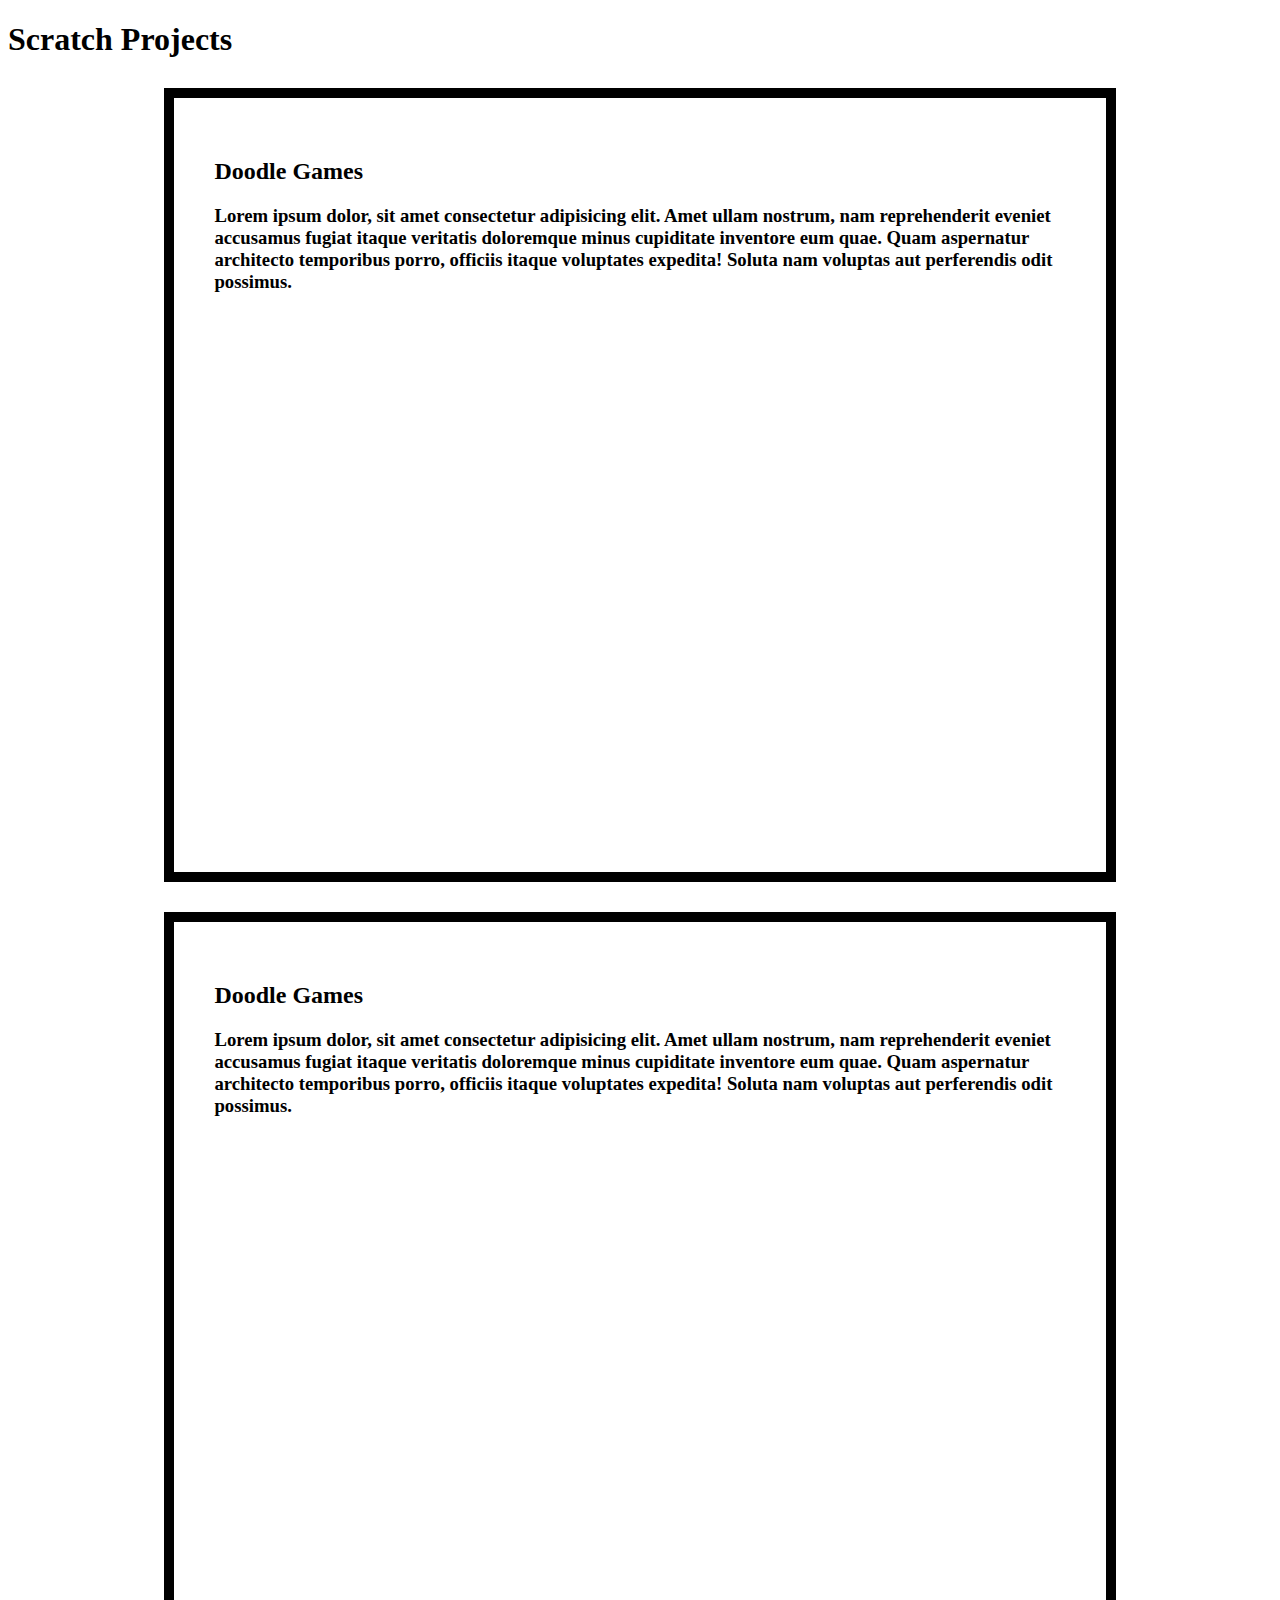
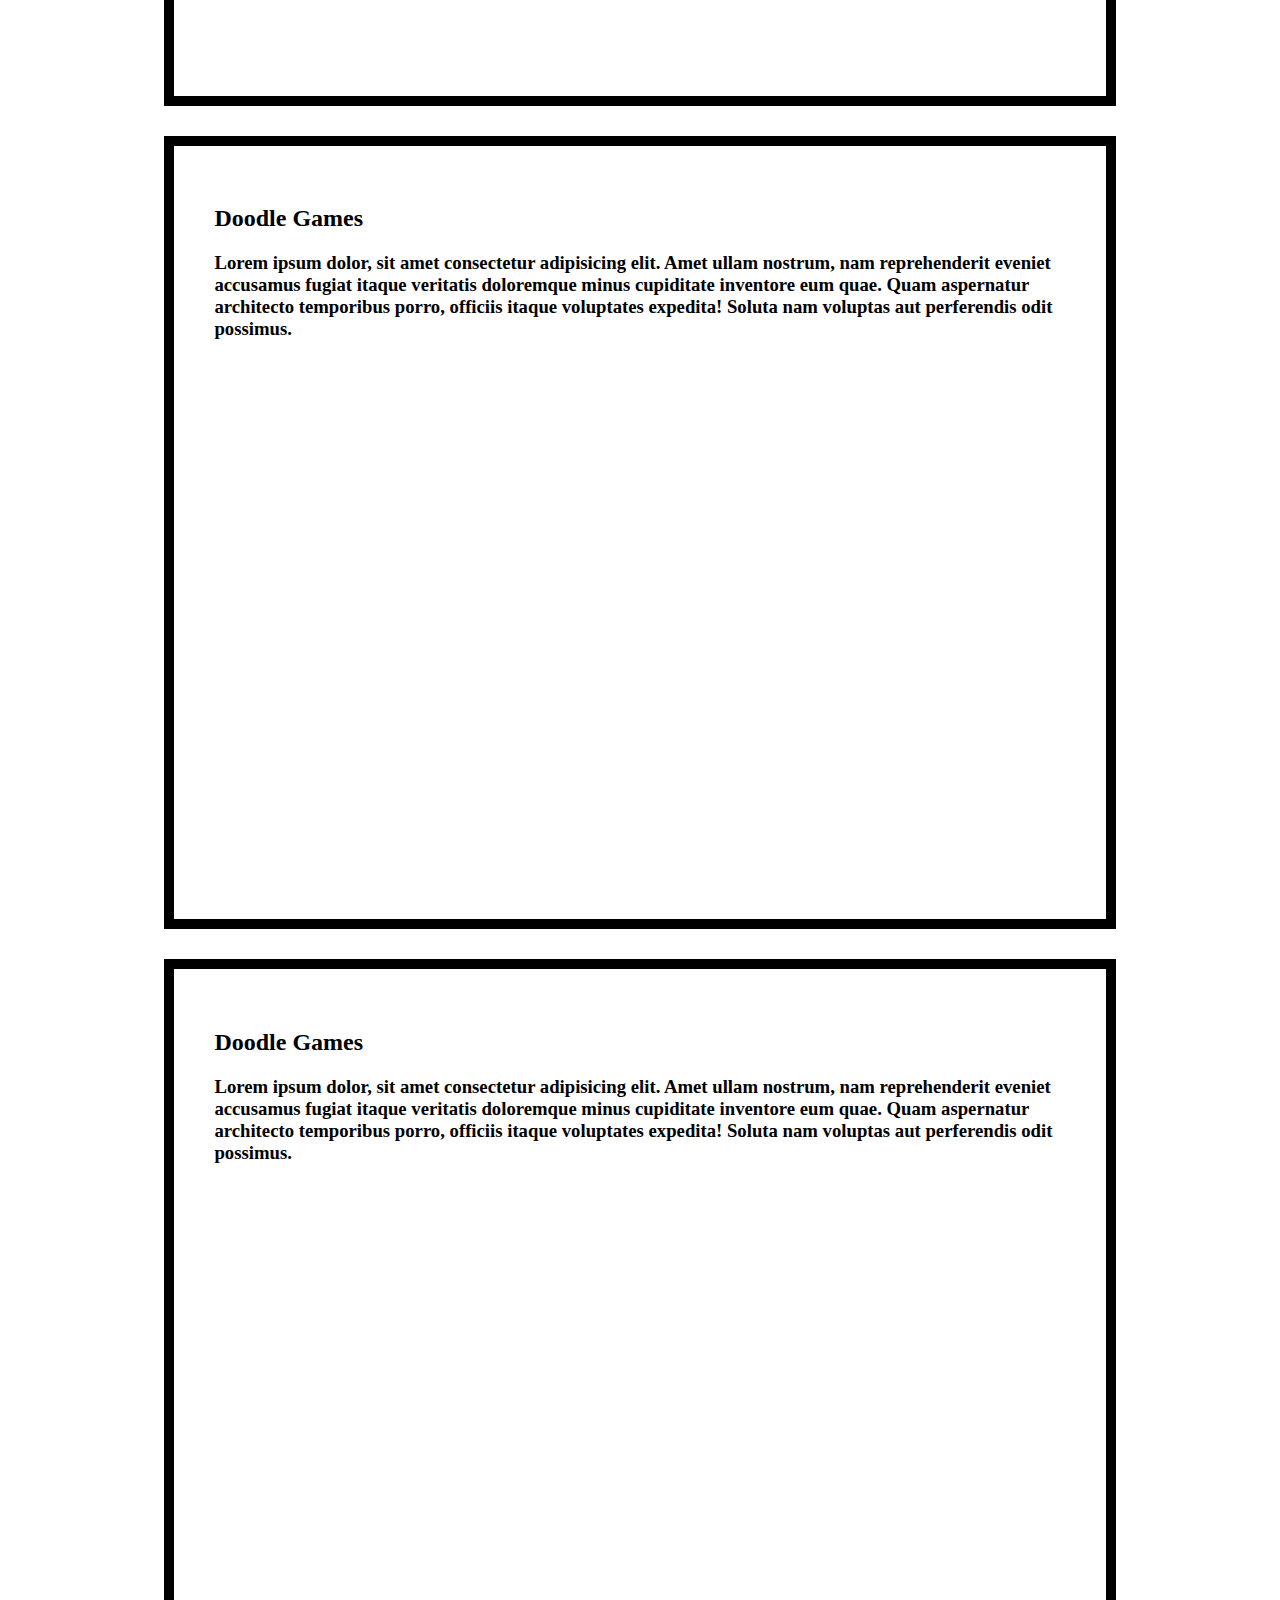
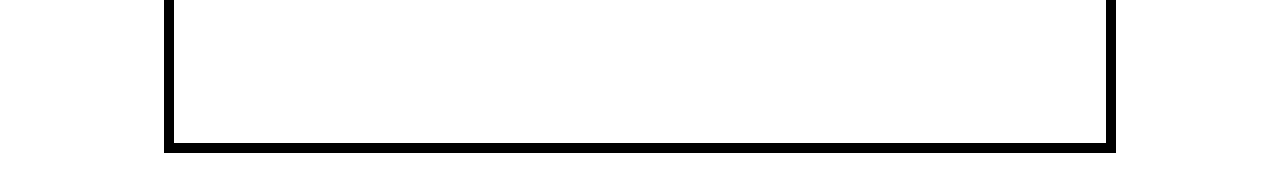
<file: Scratch Projects.html>
<!DOCTYPE html>
<html lang="en">
<head>
    <meta charset="UTF-8">
    <meta name="viewport" content="width=device-width, initial-scale=1.0">
    <title>Scratch Projects</title>
    <style>
        .container{
            width: 80%;
            margin: 0 auto;
            align-items: center;
            justify-content: center;
        }
        .container h1{
            text-align: center;

        }
        .subcontainer{
            border: 10px solid black;
            margin: 30px;
            padding:40px;
        }
        iframe{
            width:600px;
            height:520px;
            display: block;
            margin: 0px auto;

        }
    </style>
</head>
<body>
    <h1>Scratch Projects</h1>
    <div class="container">
        <div class="subcontainer">
            <h2>Doodle Games</h2>
            <h3>Lorem ipsum dolor, sit amet consectetur adipisicing elit. Amet ullam nostrum, nam reprehenderit eveniet accusamus fugiat itaque veritatis doloremque minus cupiditate inventore eum quae. Quam aspernatur architecto temporibus porro, officiis itaque voluptates expedita! Soluta nam voluptas aut perferendis odit possimus.</h3>
            <iframe src="https://scratch.mit.edu/projects/676776067/embed" allowtransparency="true" width="100%" height="100%" frameborder="0" scrolling="no" allowfullscreen></iframe>
        </div>
        <div class="subcontainer">
            <h2>Doodle Games</h2>
            <h3>Lorem ipsum dolor, sit amet consectetur adipisicing elit. Amet ullam nostrum, nam reprehenderit eveniet accusamus fugiat itaque veritatis doloremque minus cupiditate inventore eum quae. Quam aspernatur architecto temporibus porro, officiis itaque voluptates expedita! Soluta nam voluptas aut perferendis odit possimus.</h3>
            <iframe src="https://scratch.mit.edu/projects/1089224480/embed" allowtransparency="true" width="100%" height="100%" frameborder="0" scrolling="no" allowfullscreen></iframe>
        </div><div class="subcontainer">
            <h2>Doodle Games</h2>
            <h3>Lorem ipsum dolor, sit amet consectetur adipisicing elit. Amet ullam nostrum, nam reprehenderit eveniet accusamus fugiat itaque veritatis doloremque minus cupiditate inventore eum quae. Quam aspernatur architecto temporibus porro, officiis itaque voluptates expedita! Soluta nam voluptas aut perferendis odit possimus.</h3>
            <iframe src="https://scratch.mit.edu/projects/1087851446/embed" allowtransparency="true" width="100%" height="100%" frameborder="0" scrolling="no" allowfullscreen></iframe>
        </div><div class="subcontainer">
            <h2>Doodle Games</h2>
            <h3>Lorem ipsum dolor, sit amet consectetur adipisicing elit. Amet ullam nostrum, nam reprehenderit eveniet accusamus fugiat itaque veritatis doloremque minus cupiditate inventore eum quae. Quam aspernatur architecto temporibus porro, officiis itaque voluptates expedita! Soluta nam voluptas aut perferendis odit possimus.</h3>
            <iframe src="https://scratch.mit.edu/projects/676776067/embed" allowtransparency="true" width="100%" height="100%" frameborder="0" scrolling="no" allowfullscreen></iframe>
        </div> 
    </div>
</body>
</html>
</file>
